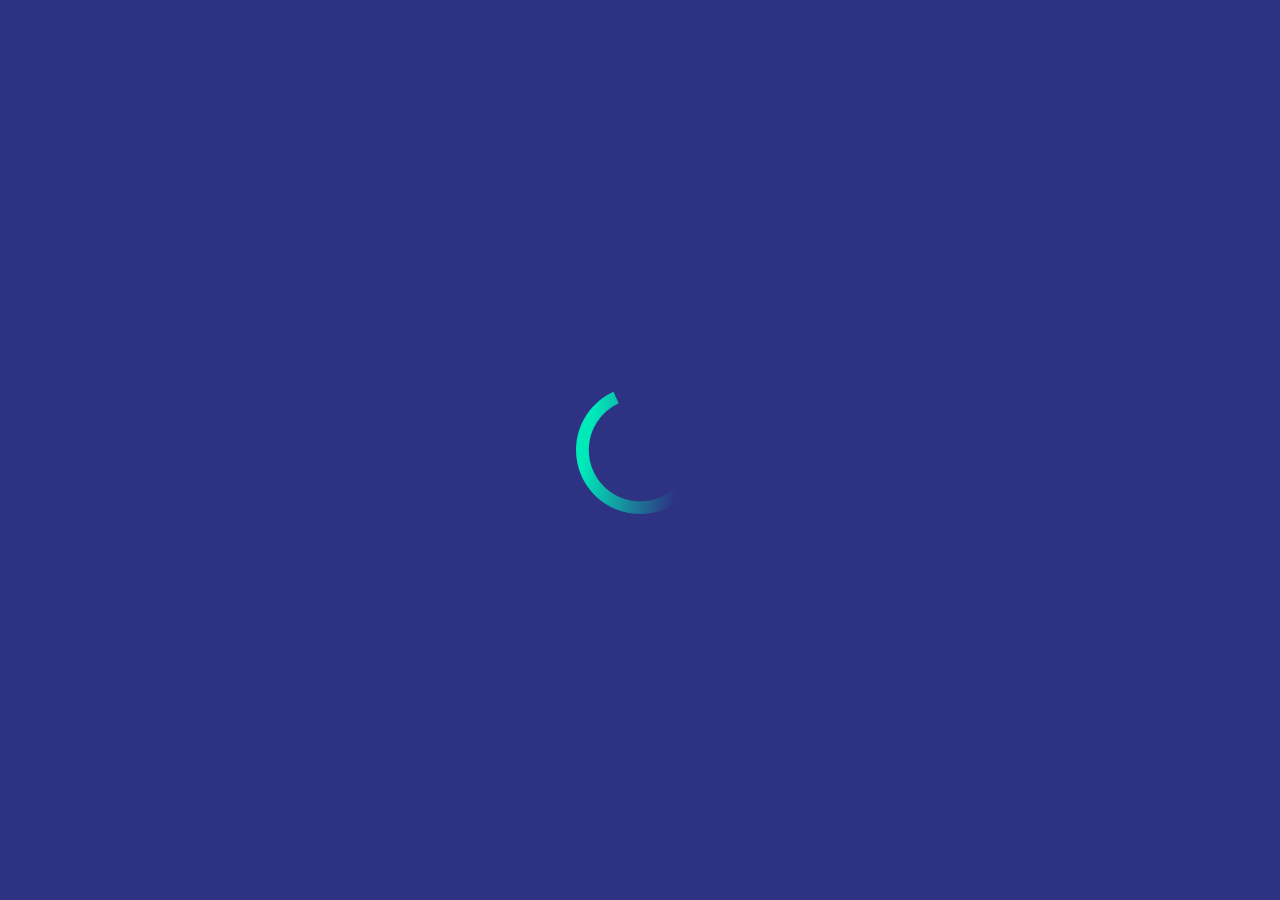
<file: shortner/index.html>
<!DOCTYPE html>
<html lang="en">
<head>
    <meta charset="UTF-8">
    <meta name="viewport" content="width=device-width, initial-scale=1.0">
    <title>Ryd URLs</title>
    <link rel="stylesheet" type="text/css" href="styles.css">

    <!-- Open Graph / Facebook Meta Tags -->
    <meta property="og:type" content="website">
    <meta property="og:url" content="https://google.come">
    <meta property="og:title" content="My Cool App">
        <meta property="og:image" content="https://assets.ryd.one/images/favicon/ryd-favIcon-270x270.jpg">

    <script>
        window.onload = function() {
            document.querySelector('meta[property="og:image"]').setAttribute('content', "/assets/voucher.png");
                        document.querySelector('meta[property="og:title"]').setAttribute('content', "Hello!");

        }
    </script>

</head>
<body>
    <div class="overlay">
        <img src="assets/spinner.png" alt="Loading Spinner" class="spinner">
    </div>

    <script>
        // Function to parse query parameters from URL
        function getParameterByName(name, url) {
            if (!url) url = window.location.href;
            name = name.replace(/[\[\]]/g, '\\$&');
            var regex = new RegExp('[?&]' + name + '=([^&]+)$');
            results = regex.exec(url);
            if (!results) return '';
            if (!results[1]) return '';
            return decodeURIComponent(results[1].replace(/\+/g, ' '));
        }

        // Function to fetch URL from JSON and redirect
        function redirectFromJson(path) {
            fetch('urls.json')
                .then(response => response.json())
                .then(data => {
                    var redirectTo = data["default"]; // Default URL
                    console.log(data);
                    if (data[path]) {
                        redirectTo = data[path];
                    } 
                    window.location.href = redirectTo;
                })
                .catch(error => {
                    console.error('Error fetching JSON file:', error);
                    window.location.href = "rydapp://map"
                });
        }
        // Get id from query parameter and redirect
        var path = getParameterByName('to');
        showPreview(path);
        console.log(path);
        if (path !== null) {
            redirectFromJson(path);
        } else {
            window.location.href = "rydapp://map"
        }
    </script>
</body>
</html>
</file>
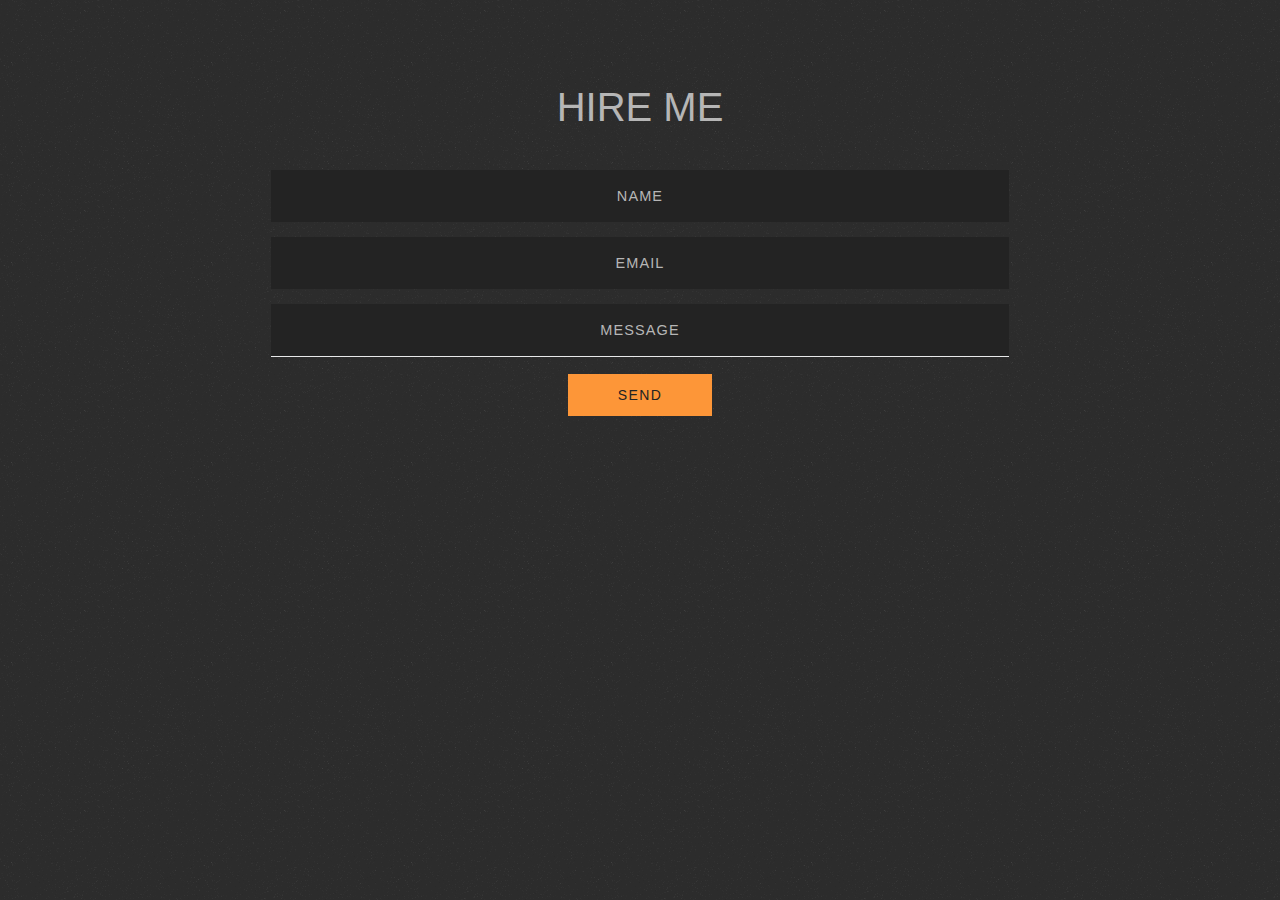
<file: ContactMe.html>
<!DOCTYPE html>
<html>
<head>
	<title></title>
</head>
<body>
<link rel="stylesheet" type="text/css" href="./stylesheets/ContactMe.css">
<section id="hire" >
 <h1>Hire Me</h1>
    
    <form>
	      <div class="field name-box">
		        <input type="text" id="name" placeholder="Who Are You?"/>
        		<label for="name">Name</label>
		        <span class="ss-icon">check</span>
	      </div>

	      <div class="field email-box">
		        <input type="text" id="email" placeholder="name@email.com"/>
		        <label for="email">Email</label>
		        <span class="ss-icon">check</span>
	      </div>

	      <div class="field msg-box">
		        <textarea id="msg" rows="4" placeholder="Your message goes here..."/></textarea>
		        <label for="msg">Message</label>
		        <span class="ss-icon">check</span>
	      </div>

	      <input class="button" type="submit" value="Send" />
  </form>
</section>
<script type="text/javascript" src="./js/ContactMe.js"></script>
</body>
</html>
</file>
<file: shortner/styles.css>
/* Add black shade to background */
.overlay {
    position: fixed;
    top: 0;
    left: 0;
    width: 100%;
    height: 100%;
    background-color: #2e3283; /* Black color with 50% opacity */
    z-index: 999; /* Ensure the overlay is on top of other content */
}

/* Center the spinner */
.spinner {
    position: absolute;
    top: 50%;
    left: 50%;
    transform: translate(-50%, -50%);
}

/* Rotate the spinner */
@keyframes spin {
    0% { transform: rotate(0deg); }
    100% { transform: rotate(360deg); }
}

.spinner {
    animation: spin 1s linear infinite; /* Apply the spin animation */
}
</file>
<file: stylesheets/ContactMe.css>
body {
  background: #2C2C2C url('../img/bg-noise.png') top left;;
  font-size: 62.5%;
  font-family: "Lato", sans-serif;
  font-weight: 300;
  color: #B6B6B6;
}
body section {
  position: relative;
  background: transparent;
  text-align: center;
  padding: 50px 0 110px;
  margin-top: 0;
  height: 100%;
  width: 100%;
}
body section h1 {
  margin-bottom: 40px;
  font-size: 4em;
  text-transform: uppercase;
  font-family: "Lato", sans-serif;
  font-weight: 100;
}

form {
  width: 58.3333333333%;
  margin: 0 auto;
}
form .field {
  width: 100%;
  position: relative;
  margin-bottom: 15px;
}
form .field label {
  text-transform: uppercase;
  position: absolute;
  top: 0;
  left: 0;
  background: #232323;
  width: 100%;
  padding: 18px 0;
  font-size: 1.45em;
  letter-spacing: 0.075em;
  -webkit-transition: all 333ms ease-in-out;
  -moz-transition: all 333ms ease-in-out;
  -o-transition: all 333ms ease-in-out;
  -ms-transition: all 333ms ease-in-out;
  transition: all 333ms ease-in-out;
}
form .field label + span {
  font-family: "SSStandard";
  opacity: 0;
  color: white;
  display: block;
  position: absolute;
  top: 12px;
  left: 7%;
  font-size: 2.5em;
  text-shadow: 1px 2px 0 #cd6302;
  -webkit-transition: all 333ms ease-in-out;
  -moz-transition: all 333ms ease-in-out;
  -o-transition: all 333ms ease-in-out;
  -ms-transition: all 333ms ease-in-out;
  transition: all 333ms ease-in-out;
}
form .field input[type=text],
form .field textarea {
  border: none;
  background: #E8E9EA;
  width: 80.5%;
  margin: 0;
  padding: 18px 0;
  padding-left: 19.5%;
  color: #313A3D;
  font-size: 1.4em;
  letter-spacing: 0.05em;
  text-transform: uppercase;
}
form .field input[type=text]#msg,
form .field textarea#msg {
  height: 17px;
  resize: none;
  -webkit-transition: all 333ms ease-in-out;
  -moz-transition: all 333ms ease-in-out;
  -o-transition: all 333ms ease-in-out;
  -ms-transition: all 333ms ease-in-out;
  transition: all 333ms ease-in-out;
}
form .field input[type=text]:focus, form .field input[type=text].focused,
form .field textarea:focus,
form .field textarea.focused {
  outline: none;
}
form .field input[type=text]:focus#msg, form .field input[type=text].focused#msg,
form .field textarea:focus#msg,
form .field textarea.focused#msg {
  padding-bottom: 150px;
}
form .field input[type=text]:focus + label, form .field input[type=text].focused + label,
form .field textarea:focus + label,
form .field textarea.focused + label {
  width: 18%;
  background: #FD9638;
  color: #313A3D;
}
form .field input[type=text].focused + label,
form .field textarea.focused + label {
  color: #FD9638;
}
form .field:hover label {
  width: 18%;
  background: #90FDD8;
  color: #2c2c2c;
}
form input[type=submit] {
  background: #FD9638;
  color: #232323;
  -webkit-appearance: none;
  border: none;
  text-transform: uppercase;
  position: relative;
  padding: 13px 50px;
  font-size: 1.4em;
  letter-spacing: 0.1em;
  font-family: "Lato", sans-serif;
  font-weight: 300;
  -webkit-transition: all 333ms ease-in-out;
  -moz-transition: all 333ms ease-in-out;
  -o-transition: all 333ms ease-in-out;
  -ms-transition: all 333ms ease-in-out;
  transition: all 333ms ease-in-out;
}
form input[type=submit]:hover {
  background: #232323;
  color: #FD9638;
}
form input[type=submit]:focus {
  outline: none;
  background: #FD9638;
}
</file>
